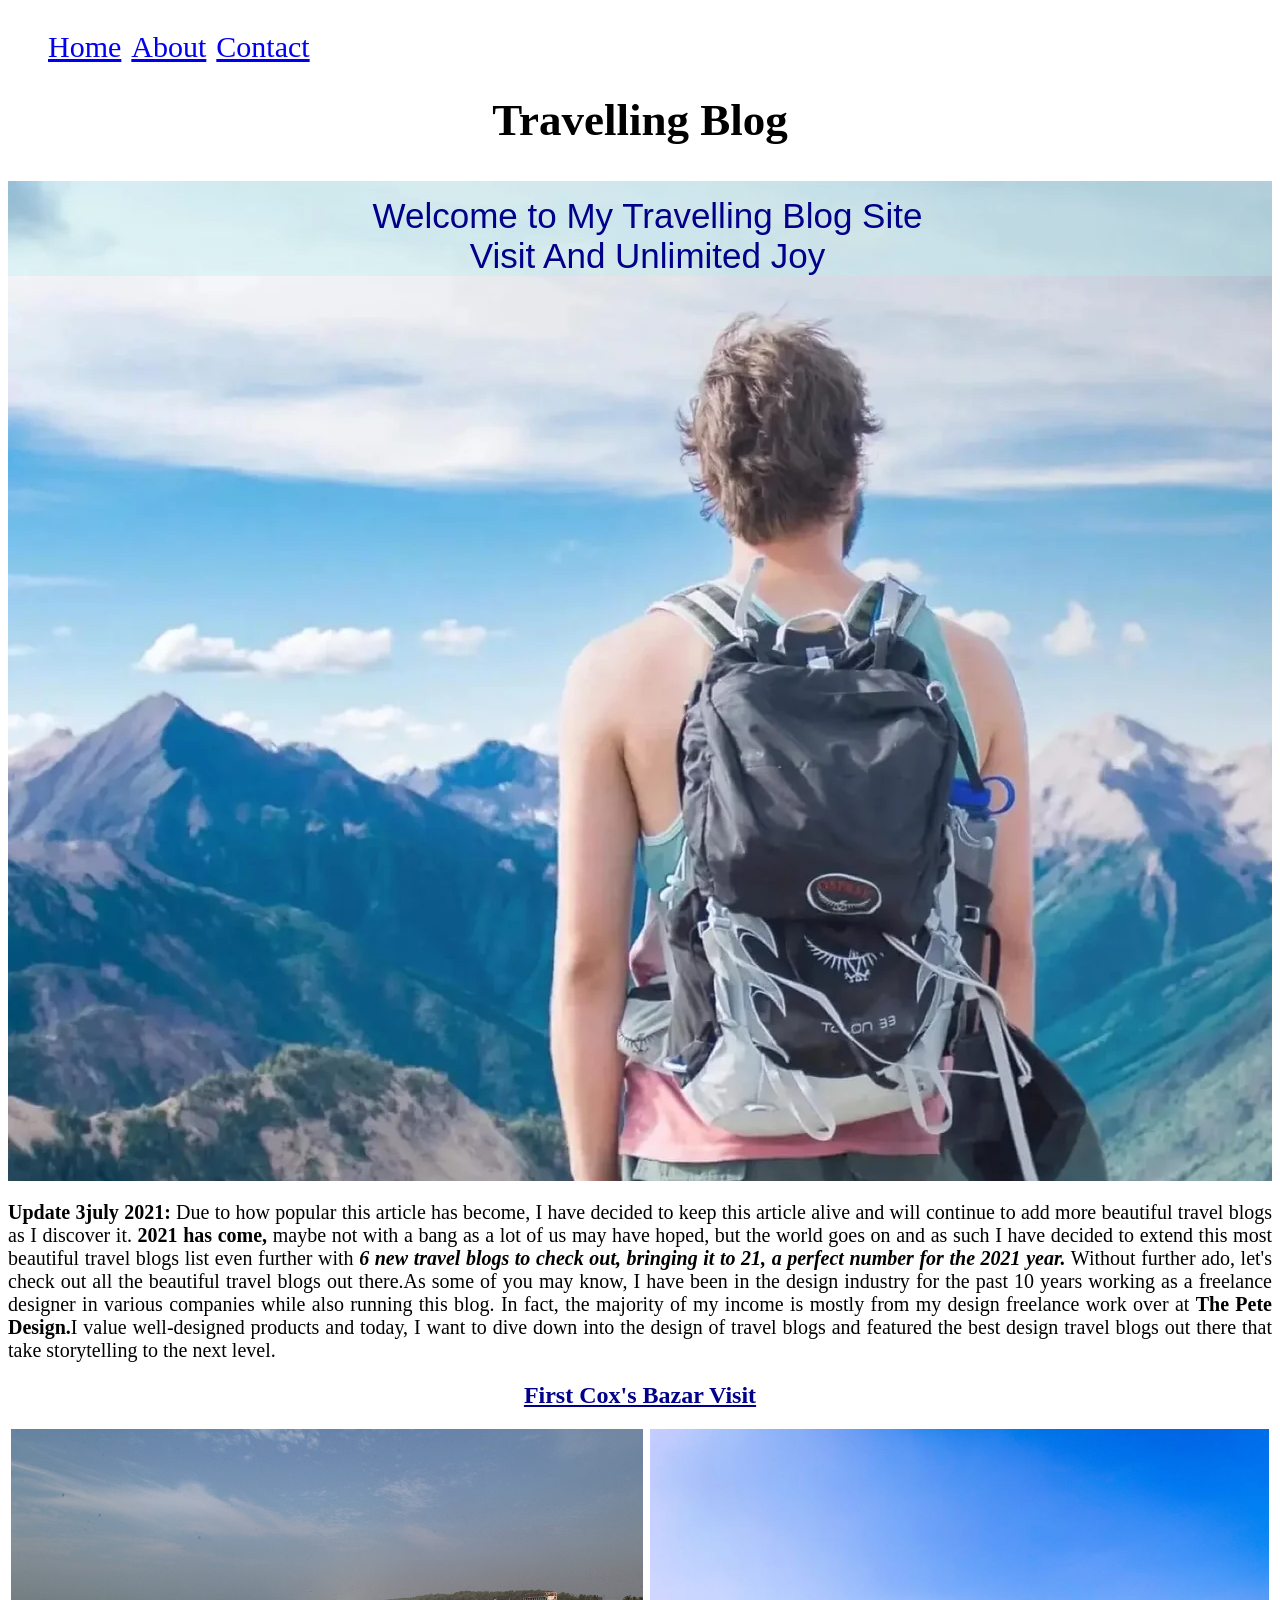
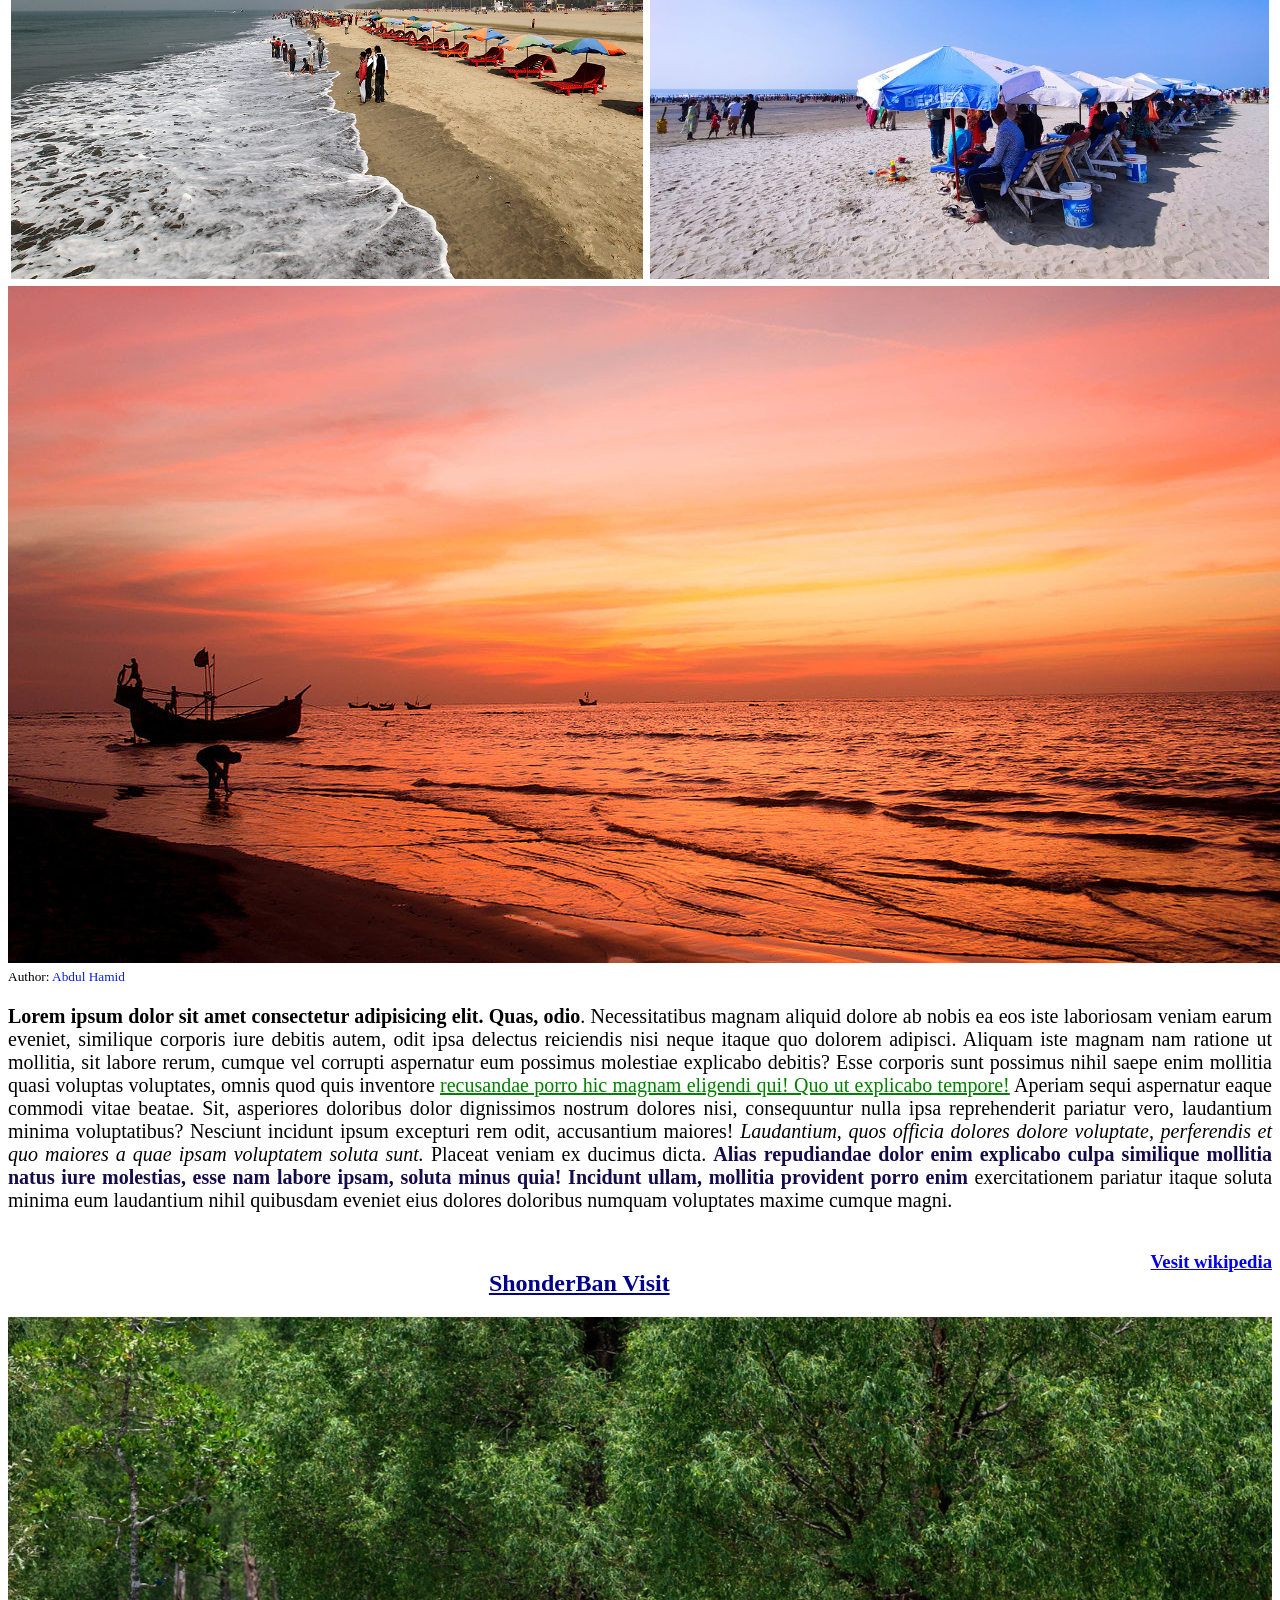
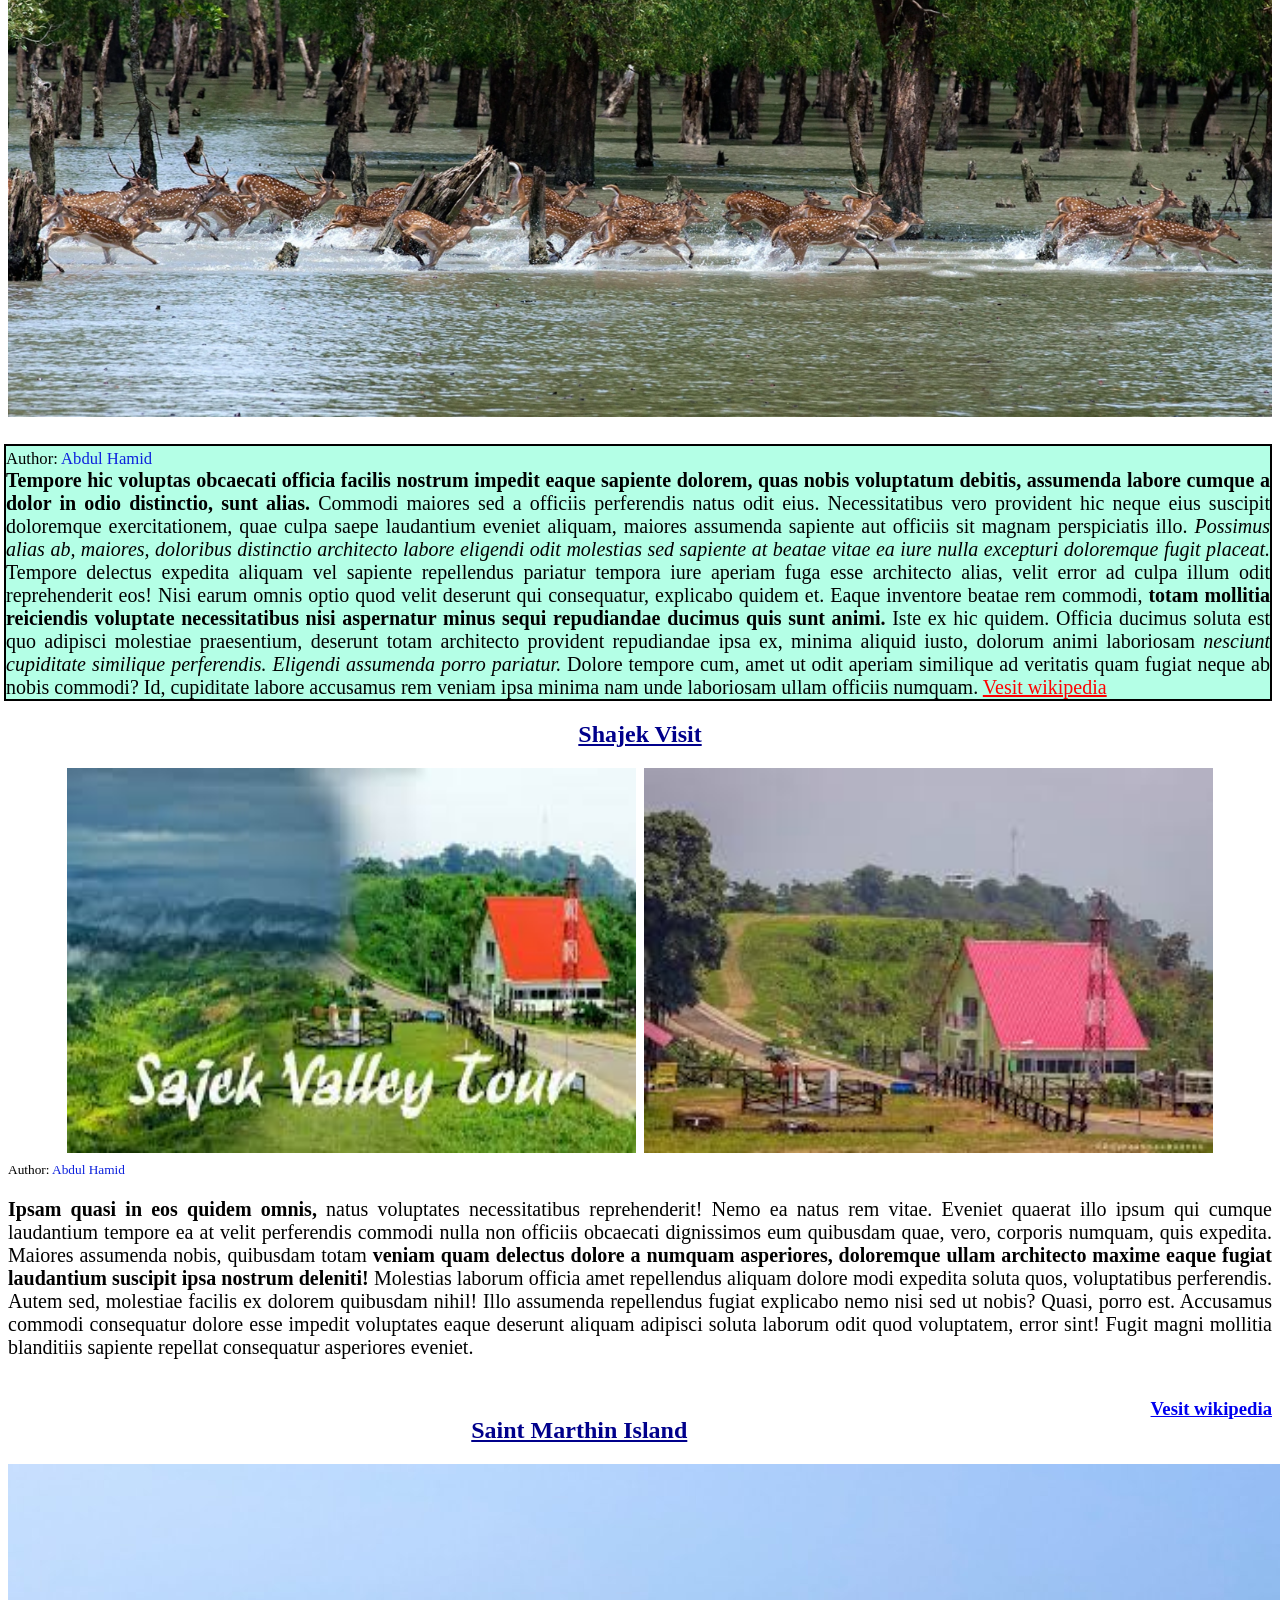
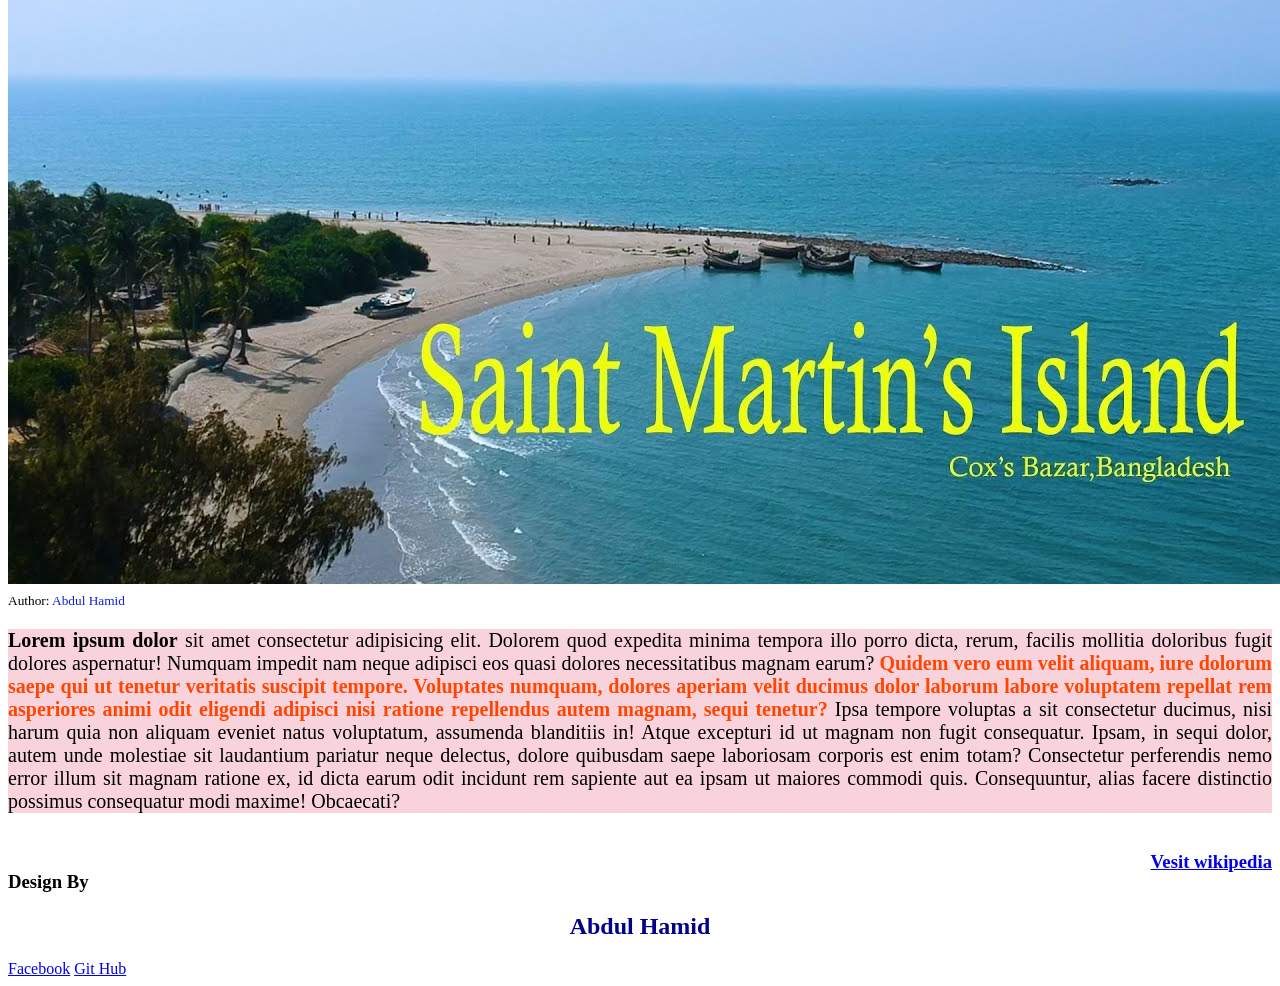
<file: index.html>
<!DOCTYPE html>
<html lang="en">
<head>
    <meta charset="UTF-8">
    <meta http-equiv="X-UA-Compatible" content="IE=edge">
    <meta name="viewport" content="width=device-width">
    <link rel="stylesheet" href="style.css">
    <title>Travelling Website</title>
    <link rel="shortcut icon" href="images.jpg" type="image/png">
</head>
    <body>
        <div>
            <ul class="menu">
                <li class="home">
                    <a href="new.html">Home</a>
                </li>
                <li class="about">
                    <a href="https://www.facebook.com/profile.php?id=100023592228551" target="_blank">About</a>
                </li>
                <li class="contact">
                    <a href="https://github.com/abdulhamid331404" target="_blank">Contact</a>
                </li>
            </ul>
        </div>
        <h1>Travelling Blog</h1>
        <div class="back-img">
          <p class="block_site">
              Welcome to My Travelling Blog Site 
              <br> 
            Visit And Unlimited Joy
          </p>
        </div>
        <p class="intrudction">
            <b style="font-size: 28;">Update 3july 2021:</b> Due to how popular this article has become, I have decided to keep this article alive and will continue to add more beautiful travel blogs as I discover it. <b>2021 has come,</b>  maybe not with a bang as a lot of us may have hoped, but the world goes on and as such I have decided to extend this most beautiful travel blogs list even further with<i> <b> 6 new travel blogs to check out, bringing it to 21, a perfect number for the 2021 year.</i></b style="font-size:33;"> Without further ado, let's check out all the beautiful travel blogs out there.As some of you may know, I have been in the design industry for the past 10 years working as a freelance designer in various companies while also running this blog. In fact, the majority of my income is mostly from my design freelance work over at <strong> The Pete Design.</strong>I value well-designed products and today, I want to dive down into the design of travel blogs and featured the best design travel blogs out there that take storytelling to the next level.

        </p>
        <h2 class="cox"> <u> First Cox's Bazar Visit </u></h2>
      <center><div>
            <img style="width: 50%; height: 450px;" src="coxs-bazar/img2.jpg" alt="image2">  <img style="width: 49%; height: 450px;" src="coxs-bazar/img3.jpg" alt="image3">
            <br>
       </div></center> 
       <img src="coxs-bazar/img1.jpg" alt="image1">
        <small>Author: <span>Abdul Hamid</span> </small>
        <p>
           <b style="font-size: 20px;">Lorem ipsum dolor sit amet consectetur adipisicing elit. Quas, odio</b>. Necessitatibus magnam aliquid dolore ab nobis ea eos iste laboriosam veniam earum eveniet, similique corporis iure debitis autem, odit ipsa delectus reiciendis nisi neque itaque quo dolorem adipisci. Aliquam iste magnam nam ratione ut mollitia, sit labore rerum, cumque vel corrupti aspernatur eum possimus molestiae explicabo debitis? Esse corporis sunt possimus nihil saepe enim mollitia quasi voluptas voluptates, omnis quod quis inventore <u style="color: green;"> recusandae porro hic magnam eligendi qui! Quo ut explicabo tempore!</u style="font-size:30;"> Aperiam sequi aspernatur eaque commodi vitae beatae. Sit, asperiores doloribus dolor dignissimos nostrum dolores nisi, consequuntur nulla ipsa reprehenderit pariatur vero, laudantium minima voluptatibus? Nesciunt incidunt ipsum excepturi rem odit, accusantium maiores! <i style="font-size: 35;">Laudantium, quos officia dolores dolore voluptate, perferendis et quo maiores a quae ipsam voluptatem soluta sunt.</i>  Placeat veniam ex ducimus dicta. <b style="color: #160a4b;">Alias repudiandae dolor enim explicabo culpa similique mollitia natus iure molestias, esse nam labore ipsam, soluta minus quia! Incidunt ullam, mollitia provident porro enim</b>  exercitationem pariatur itaque soluta minima eum laudantium nihil quibusdam eveniet eius dolores doloribus numquam voluptates maxime cumque magni.
           <a href="https://en.wikipedia.org/wiki/Cox%27s_Bazar" target="_blank"><h3 style="float: right;">Vesit wikipedia</h3></a> <br>
        </p>
        <h2 class="sondr"> <u>ShonderBan Visit</u> </h2>
        <div>
         
            
            <img style="width: 100%; height: 700px;" src="sonderbane/son3.webp" alt="image3"><br>
       </div>
      
       
       <div style="float: right 10px;">
        
        <p style="border: 2px solid; width: 100%; float: right; background-color: rgba(127, 255, 212, 0.582);"> 
            <small>Author: <span>Abdul Hamid</span> </small> <br>
            <strong>Tempore hic voluptas obcaecati officia facilis nostrum impedit eaque sapiente dolorem, quas nobis voluptatum debitis, assumenda labore cumque a dolor in odio distinctio, sunt alias.</strong>  Commodi maiores sed a officiis perferendis natus odit eius. Necessitatibus vero provident hic neque eius suscipit doloremque exercitationem, quae culpa saepe laudantium eveniet aliquam, maiores assumenda sapiente aut officiis sit magnam perspiciatis illo. <i> Possimus alias ab, maiores, doloribus distinctio architecto labore eligendi odit molestias sed sapiente at beatae vitae ea iure nulla excepturi doloremque fugit placeat.</i> Tempore delectus expedita aliquam vel sapiente repellendus pariatur tempora iure aperiam fuga esse architecto alias, velit error ad culpa illum odit reprehenderit eos! Nisi earum omnis optio quod velit deserunt qui consequatur, explicabo quidem et. Eaque inventore beatae rem commodi,<b> totam mollitia reiciendis voluptate necessitatibus nisi aspernatur minus sequi repudiandae ducimus quis sunt animi.</b> Iste ex hic quidem. Officia ducimus soluta est quo adipisci molestiae praesentium, deserunt totam architecto provident repudiandae ipsa ex, minima aliquid iusto, dolorum animi laboriosam <i> nesciunt cupiditate similique perferendis. Eligendi assumenda porro pariatur.</i> Dolore tempore cum, amet ut odit aperiam similique ad veritatis quam fugiat neque ab nobis commodi? Id, cupiditate labore accusamus rem veniam ipsa minima nam unde laboriosam ullam officiis numquam.
            <a style="color: red;" href="https://en.wikipedia.org/wiki/Sundarbans" target="_blank">Vesit wikipedia</a> 
        </p> 
    </div><br>
        <h2 class="shajek"> <u> Shajek Visit </u></h2>
       
       <center><div>
            <img style="width: 45%;  height: 385px; " src="sajek/sajek1.jpg" alt="image4">
            <img style="width: 45%; height: 385px; " src="sajek/sajek2.jpg" alt="image4">
            
       </div></center> 
        <small>Author: <span>Abdul Hamid</span> </small>
        <p> 
            <b>Ipsam quasi in eos quidem omnis,</b> natus voluptates necessitatibus reprehenderit! Nemo ea natus rem vitae. Eveniet quaerat illo ipsum qui cumque laudantium tempore ea at velit perferendis commodi nulla non officiis obcaecati dignissimos eum quibusdam quae, vero, corporis numquam, quis expedita. Maiores assumenda nobis, quibusdam totam <b>veniam quam delectus dolore a numquam asperiores, doloremque ullam architecto maxime eaque fugiat laudantium suscipit ipsa nostrum deleniti!</b> Molestias laborum officia amet repellendus aliquam dolore modi expedita soluta quos, voluptatibus perferendis. Autem sed, molestiae facilis ex dolorem quibusdam nihil! Illo assumenda repellendus fugiat explicabo nemo nisi sed ut nobis? Quasi, porro est. Accusamus commodi consequatur dolore esse impedit voluptates eaque deserunt aliquam adipisci soluta laborum odit quod voluptatem, error sint! Fugit magni mollitia blanditiis sapiente repellat consequatur asperiores eveniet.
            <a href="https://en.wikipedia.org/wiki/Sajek_Valley" target="_blank"><h3 style="float: right;">Vesit wikipedia</h3></a> <br>
        </p>
        <h2 class="sentm"><u style="padding-top: 10px;">Saint Marthin Island </u></h2>
       <div>
           
            <img src="sentmartin/sentm3.jpg" alt="image3">
       </div>
        <small>Author: <span>Abdul Hamid</span> </small>
        <p style="background-color: rgba(220, 20, 60, 0.185);">
          <b>  Lorem ipsum dolor</b> sit amet consectetur adipisicing elit. Dolorem quod expedita minima tempora illo porro dicta, rerum, facilis mollitia doloribus fugit dolores aspernatur! Numquam impedit nam neque adipisci eos quasi dolores necessitatibus magnam earum? <strong class="vero"> Quidem vero eum velit aliquam, iure dolorum saepe qui ut tenetur veritatis suscipit tempore. Voluptates numquam, dolores aperiam velit ducimus dolor laborum labore voluptatem repellat rem asperiores animi odit eligendi adipisci nisi ratione repellendus autem magnam, sequi tenetur?</strong> Ipsa tempore voluptas a sit consectetur ducimus, nisi harum quia non aliquam eveniet natus voluptatum, assumenda blanditiis in! Atque excepturi id ut magnam non fugit consequatur. Ipsam, in sequi dolor, autem unde molestiae sit laudantium pariatur neque delectus, dolore quibusdam saepe laboriosam corporis est enim totam? Consectetur perferendis nemo error illum sit magnam ratione ex, id dicta earum odit incidunt rem sapiente aut ea ipsam ut maiores commodi quis. Consequuntur, alias facere distinctio possimus consequatur modi maxime! Obcaecati?
          <a href="https://en.wikipedia.org/wiki/St._Martin%27s_Island" target="_blank"><h3 style="float: right;">Vesit wikipedia</h3></a> <br>
        </p>
        <h3>Design By</h3> <h2 class="14">Abdul Hamid</h3>
        <a href="#"> Facebook</a>   <a href="#">Git Hub</a>
    </body>
</html>
</file>
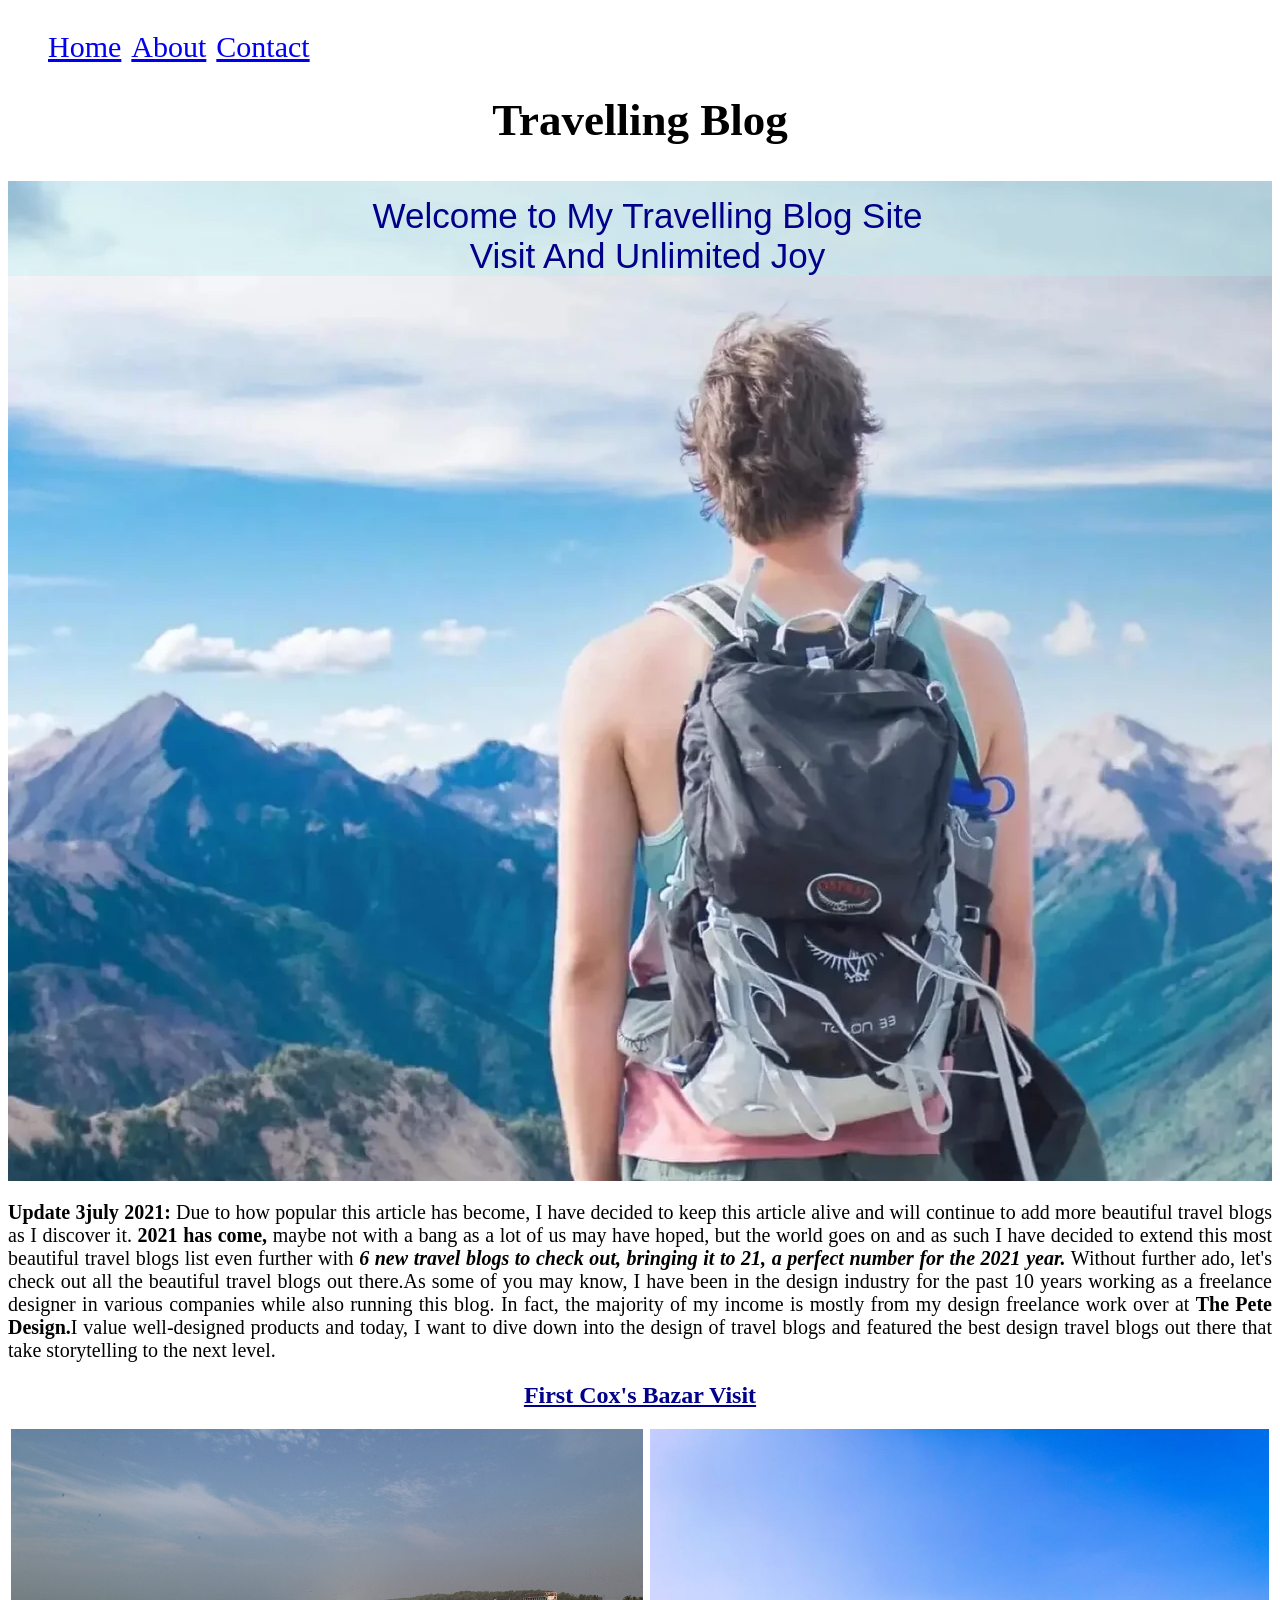
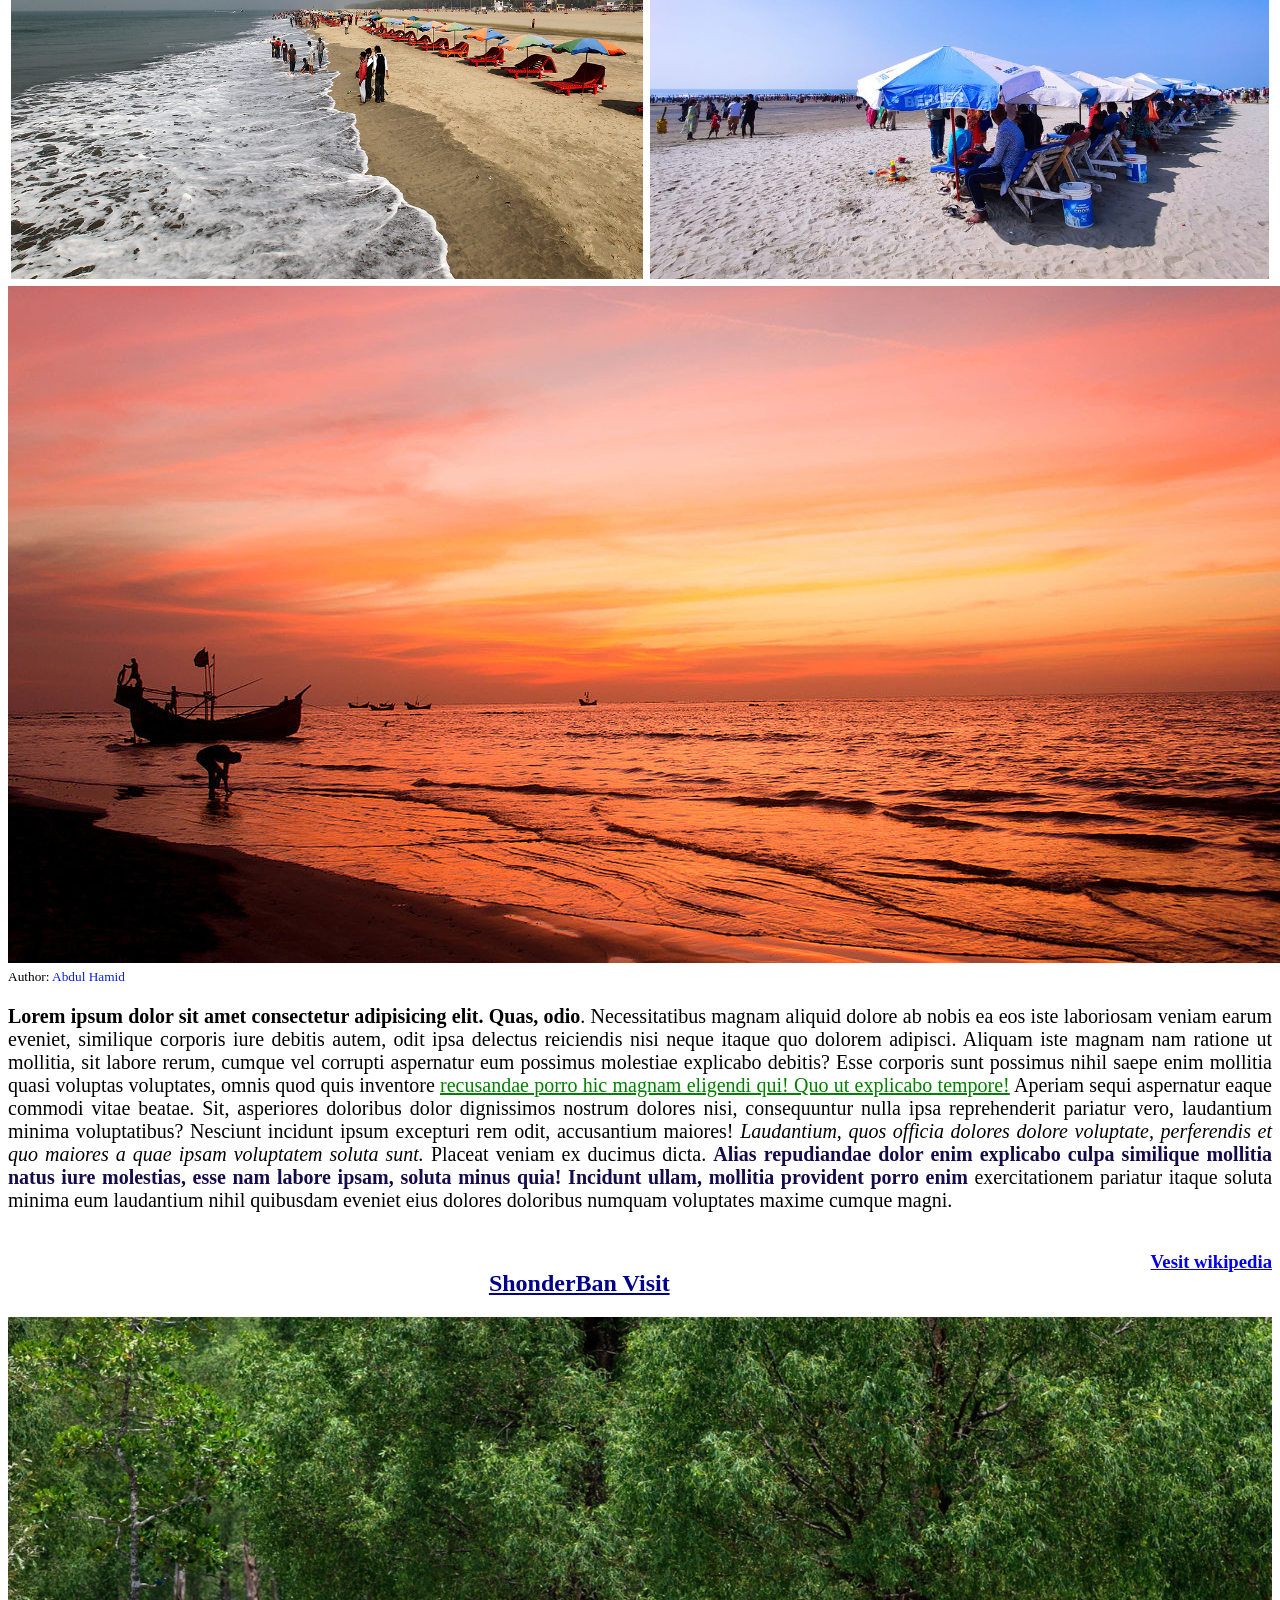
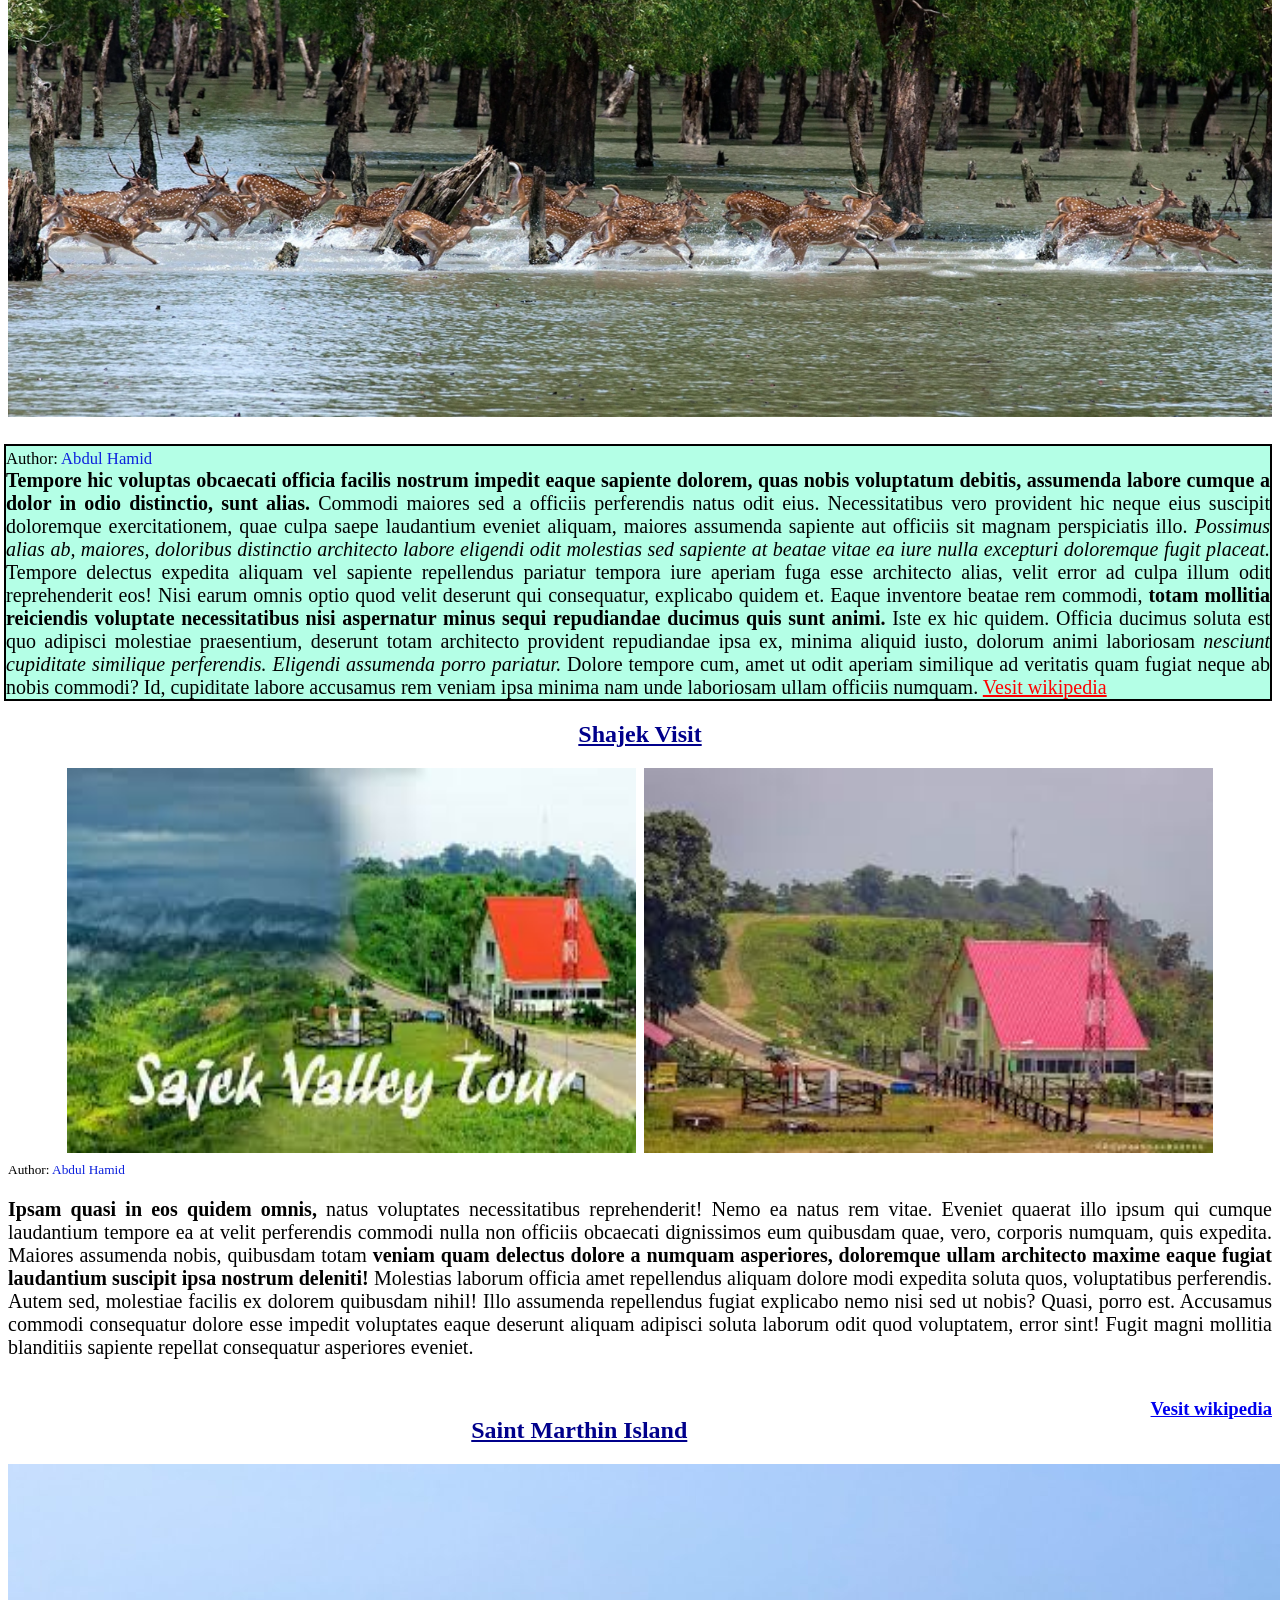
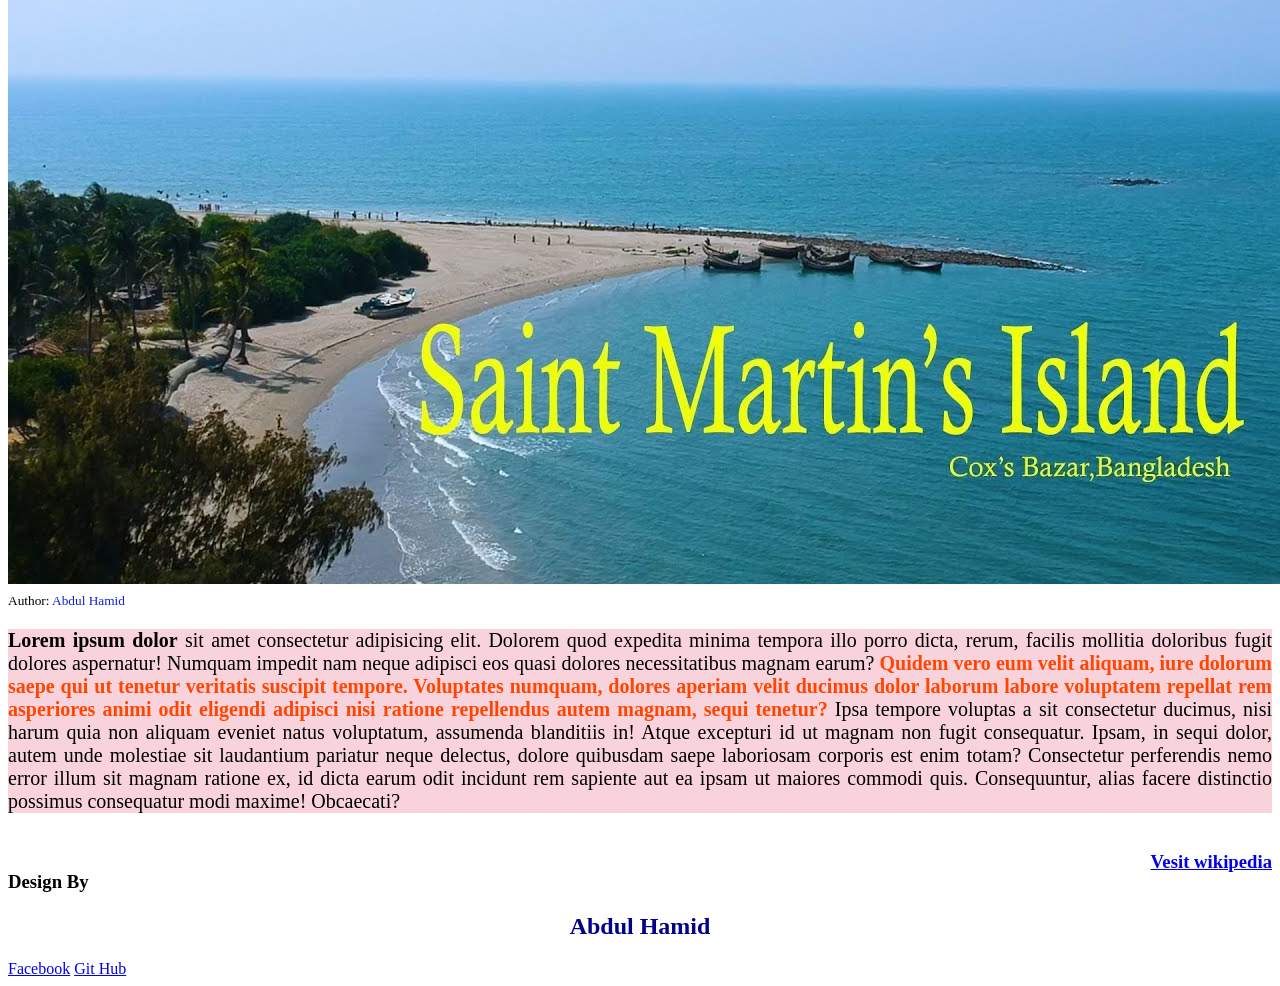
<file: new.html>
<!DOCTYPE html>
<html lang="en">
<head>
    <meta charset="UTF-8">
    <meta http-equiv="X-UA-Compatible" content="IE=edge">
    <meta name="viewport" content="width=device-width, initial-scale=1.0">
    <link rel="stylesheet" href="style.css">
    <title>My Website</title>
    <link rel="shortcut icon" href="images.jpg" type="image/png">
</head>
    <body>
        <div>
            <ul class="menu">
                <li class="home">
                    <a href="new.html">Home</a>
                </li>
                <li class="about">
                    <a href="https://www.facebook.com/profile.php?id=100023592228551" target="_blank">About</a>
                </li>
                <li class="contact">
                    <a href="https://github.com/abdulhamid331404" target="_blank">Contact</a>
                </li>
            </ul>
        </div>
        <h1>Travelling Blog</h1>
        <div class="back-img">
          <p class="block_site">
              Welcome to My Travelling Blog Site 
              <br> 
            Visit And Unlimited Joy
          </p>
        </div>
        <p class="intrudction">
            <b style="font-size: 28;">Update 3july 2021:</b> Due to how popular this article has become, I have decided to keep this article alive and will continue to add more beautiful travel blogs as I discover it. <b>2021 has come,</b>  maybe not with a bang as a lot of us may have hoped, but the world goes on and as such I have decided to extend this most beautiful travel blogs list even further with<i> <b> 6 new travel blogs to check out, bringing it to 21, a perfect number for the 2021 year.</i></b style="font-size:33;"> Without further ado, let's check out all the beautiful travel blogs out there.As some of you may know, I have been in the design industry for the past 10 years working as a freelance designer in various companies while also running this blog. In fact, the majority of my income is mostly from my design freelance work over at <strong> The Pete Design.</strong>I value well-designed products and today, I want to dive down into the design of travel blogs and featured the best design travel blogs out there that take storytelling to the next level.

        </p>
        <h2 class="cox"> <u> First Cox's Bazar Visit </u></h2>
      <center><div>
            <img style="width: 50%; height: 450px;" src="coxs-bazar/img2.jpg" alt="image2">  <img style="width: 49%; height: 450px;" src="coxs-bazar/img3.jpg" alt="image3">
            <br>
       </div></center> 
       <img src="coxs-bazar/img1.jpg" alt="image1">
        <small>Author: <span>Abdul Hamid</span> </small>
        <p>
           <b style="font-size: 20px;">Lorem ipsum dolor sit amet consectetur adipisicing elit. Quas, odio</b>. Necessitatibus magnam aliquid dolore ab nobis ea eos iste laboriosam veniam earum eveniet, similique corporis iure debitis autem, odit ipsa delectus reiciendis nisi neque itaque quo dolorem adipisci. Aliquam iste magnam nam ratione ut mollitia, sit labore rerum, cumque vel corrupti aspernatur eum possimus molestiae explicabo debitis? Esse corporis sunt possimus nihil saepe enim mollitia quasi voluptas voluptates, omnis quod quis inventore <u style="color: green;"> recusandae porro hic magnam eligendi qui! Quo ut explicabo tempore!</u style="font-size:30;"> Aperiam sequi aspernatur eaque commodi vitae beatae. Sit, asperiores doloribus dolor dignissimos nostrum dolores nisi, consequuntur nulla ipsa reprehenderit pariatur vero, laudantium minima voluptatibus? Nesciunt incidunt ipsum excepturi rem odit, accusantium maiores! <i style="font-size: 35;">Laudantium, quos officia dolores dolore voluptate, perferendis et quo maiores a quae ipsam voluptatem soluta sunt.</i>  Placeat veniam ex ducimus dicta. <b style="color: #160a4b;">Alias repudiandae dolor enim explicabo culpa similique mollitia natus iure molestias, esse nam labore ipsam, soluta minus quia! Incidunt ullam, mollitia provident porro enim</b>  exercitationem pariatur itaque soluta minima eum laudantium nihil quibusdam eveniet eius dolores doloribus numquam voluptates maxime cumque magni.
           <a href="https://en.wikipedia.org/wiki/Cox%27s_Bazar" target="_blank"><h3 style="float: right;">Vesit wikipedia</h3></a> <br>
        </p>
        <h2 class="sondr"> <u>ShonderBan Visit</u> </h2>
        <div>
           <!-- <div  class="im1"> <img src="sonderbane/son1.jpg" alt="image1"></div> -->
            
            <img style="width: 100%; height: 700px;" src="sonderbane/son3.webp" alt="image3"><br>
       </div>
       <!-- <div>
        <img style="width: 500px; height: 500px;" src="sonderbane/son2.jpg" alt="image2"> 
       </div> -->
       <div style="float: right 10px;">
        
        <p style="border: 2px solid; width: 100%; float: right; background-color: rgba(127, 255, 212, 0.582);"> 
            <small>Author: <span>Abdul Hamid</span> </small> <br>
            <strong>Tempore hic voluptas obcaecati officia facilis nostrum impedit eaque sapiente dolorem, quas nobis voluptatum debitis, assumenda labore cumque a dolor in odio distinctio, sunt alias.</strong>  Commodi maiores sed a officiis perferendis natus odit eius. Necessitatibus vero provident hic neque eius suscipit doloremque exercitationem, quae culpa saepe laudantium eveniet aliquam, maiores assumenda sapiente aut officiis sit magnam perspiciatis illo. <i> Possimus alias ab, maiores, doloribus distinctio architecto labore eligendi odit molestias sed sapiente at beatae vitae ea iure nulla excepturi doloremque fugit placeat.</i> Tempore delectus expedita aliquam vel sapiente repellendus pariatur tempora iure aperiam fuga esse architecto alias, velit error ad culpa illum odit reprehenderit eos! Nisi earum omnis optio quod velit deserunt qui consequatur, explicabo quidem et. Eaque inventore beatae rem commodi,<b> totam mollitia reiciendis voluptate necessitatibus nisi aspernatur minus sequi repudiandae ducimus quis sunt animi.</b> Iste ex hic quidem. Officia ducimus soluta est quo adipisci molestiae praesentium, deserunt totam architecto provident repudiandae ipsa ex, minima aliquid iusto, dolorum animi laboriosam <i> nesciunt cupiditate similique perferendis. Eligendi assumenda porro pariatur.</i> Dolore tempore cum, amet ut odit aperiam similique ad veritatis quam fugiat neque ab nobis commodi? Id, cupiditate labore accusamus rem veniam ipsa minima nam unde laboriosam ullam officiis numquam.
            <a style="color: red;" href="https://en.wikipedia.org/wiki/Sundarbans" target="_blank">Vesit wikipedia</a> 
        </p> 
    </div><br>
        <h2 class="shajek"> <u> Shajek Visit </u></h2>
       
       <center><div>
            <img style="width: 45%;  height: 385px; " src="sajek/sajek1.jpg" alt="image4">
            <img style="width: 45%; height: 385px; " src="sajek/sajek2.jpg" alt="image4">
            <!-- <img style="width: 20%;" src="sajek/sajek3.jpg" alt="image4"> -->
       </div></center> 
        <small>Author: <span>Abdul Hamid</span> </small>
        <p> 
            <b>Ipsam quasi in eos quidem omnis,</b> natus voluptates necessitatibus reprehenderit! Nemo ea natus rem vitae. Eveniet quaerat illo ipsum qui cumque laudantium tempore ea at velit perferendis commodi nulla non officiis obcaecati dignissimos eum quibusdam quae, vero, corporis numquam, quis expedita. Maiores assumenda nobis, quibusdam totam <b>veniam quam delectus dolore a numquam asperiores, doloremque ullam architecto maxime eaque fugiat laudantium suscipit ipsa nostrum deleniti!</b> Molestias laborum officia amet repellendus aliquam dolore modi expedita soluta quos, voluptatibus perferendis. Autem sed, molestiae facilis ex dolorem quibusdam nihil! Illo assumenda repellendus fugiat explicabo nemo nisi sed ut nobis? Quasi, porro est. Accusamus commodi consequatur dolore esse impedit voluptates eaque deserunt aliquam adipisci soluta laborum odit quod voluptatem, error sint! Fugit magni mollitia blanditiis sapiente repellat consequatur asperiores eveniet.
            <a href="https://en.wikipedia.org/wiki/Sajek_Valley" target="_blank"><h3 style="float: right;">Vesit wikipedia</h3></a> <br>
        </p>
        <h2 class="sentm"><u style="padding-top: 10px;">Saint Marthin Island </u></h2>
       <div>
           
            <img src="sentmartin/sentm3.jpg" alt="image3">
       </div>
        <small>Author: <span>Abdul Hamid</span> </small>
        <p style="background-color: rgba(220, 20, 60, 0.185);">
          <b>  Lorem ipsum dolor</b> sit amet consectetur adipisicing elit. Dolorem quod expedita minima tempora illo porro dicta, rerum, facilis mollitia doloribus fugit dolores aspernatur! Numquam impedit nam neque adipisci eos quasi dolores necessitatibus magnam earum? <strong class="vero"> Quidem vero eum velit aliquam, iure dolorum saepe qui ut tenetur veritatis suscipit tempore. Voluptates numquam, dolores aperiam velit ducimus dolor laborum labore voluptatem repellat rem asperiores animi odit eligendi adipisci nisi ratione repellendus autem magnam, sequi tenetur?</strong> Ipsa tempore voluptas a sit consectetur ducimus, nisi harum quia non aliquam eveniet natus voluptatum, assumenda blanditiis in! Atque excepturi id ut magnam non fugit consequatur. Ipsam, in sequi dolor, autem unde molestiae sit laudantium pariatur neque delectus, dolore quibusdam saepe laboriosam corporis est enim totam? Consectetur perferendis nemo error illum sit magnam ratione ex, id dicta earum odit incidunt rem sapiente aut ea ipsam ut maiores commodi quis. Consequuntur, alias facere distinctio possimus consequatur modi maxime! Obcaecati?
          <a href="https://en.wikipedia.org/wiki/St._Martin%27s_Island" target="_blank"><h3 style="float: right;">Vesit wikipedia</h3></a> <br>
        </p>
        <h3>Design By</h3> <h2 class="14">Abdul Hamid</h3>
        <a href="#"> Facebook</a>   <a href="#">Git Hub</a>
    </body>
</html>
</file>
<file: style.css>
h1{
    text-align: center;
    font-size: 45px;
}
.back-img{
    background-image: url(travel-hero.webp);
    width: 100%;
    height: 1000px;
}
.block_site{
    font-size: 35px;
    color:darkblue;
    padding-top: 15px;
    padding-left: 15px;
    text-align: center;
    font-family: 'Gill Sans', 'Gill Sans MT', Calibri, 'Trebuchet MS', sans-serif;
    background-color: rgba(175, 238, 238, 0.315);
}
.introducion{
    text-align: justify;
}
p{
    text-align: justify;
    font-size: 20px;
}
.menu{
    list-style-type: none;
}
.home{
    float: left;
    padding-right: 10px;
}
.about{
    float: left;
    padding-right: 10px;
}
div{
    font-size: 30px;
}
span{
    color: #0d22dd;
}

h2{
    text-align: center;
    color: darkblue;
}
.vero{
    color:orangered
}
.im1{
    width: 50%;
}
</file>
